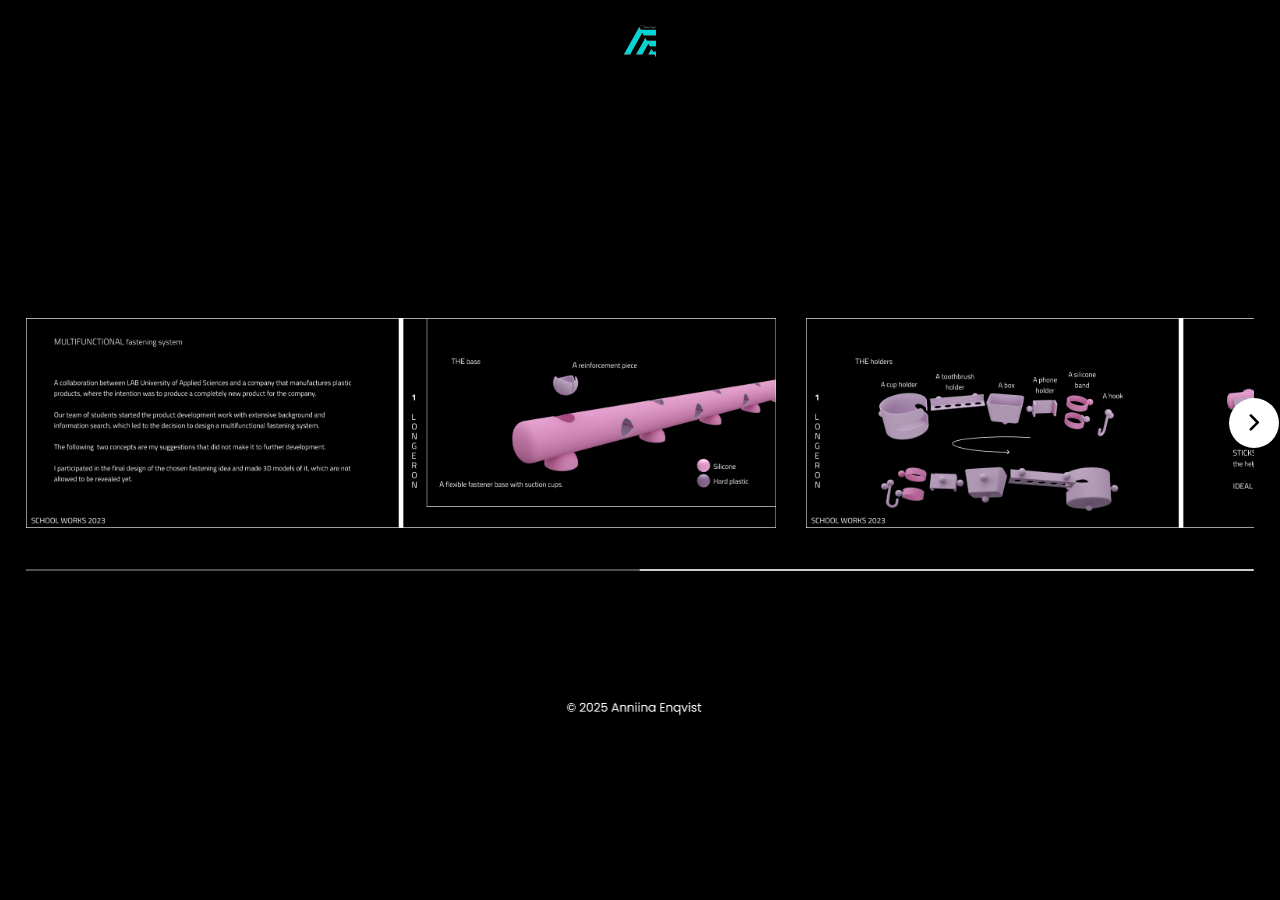
<file: AE/New/Portfolio1.html>
<!DOCTYPE html>

<html lang="en">
  <head>
    <meta charset="UTF-8" />
    <meta name="viewport" content="width=device-width, initial-scale=1.0" />
    <title>New Portfolio</title>
    <!-- Google Fonts Link For Icons -->
    <link
      rel="stylesheet"
      href="https://fonts.googleapis.com/css2?family=Material+Symbols+Rounded:opsz,wght,FILL,GRAD@48,400,0,0"
    />
    <link rel="stylesheet" href="style.css" />
    <style>
      html { background-color:black; }
      </style>
    <script src="script.js" defer></script>
    <link rel="icon" href="./aee.png">
  </head>

  <body>

    <div class="fullscreen-bg"></div>
   
    <header>
      <a href="https://anniinaenqvist.github.io/AE/index.html" target="_blank">
        <img src="aee.png" alt="Linkin kuva" />
      </a>
    </header>

  



    <div class="container">
      <div class="slider-wrapper">
        <button id="prev-slide" class="slide-button material-symbols-rounded">
          chevron_left
        </button>
        <ul class="image-list">
          
          
          <img class="image-item" src="images/1.jpg" alt="img-1" />
          <img class="image-item" src="images/2.jpg" alt="img-2" />
          <img class="image-item" src="images/3.jpg" alt="img-3" />
          <img class="image-item" src="images/4.jpg" alt="img-4" />
          <img class="image-item" src="images/5.jpg" alt="img-5" />
          <img class="image-item" src="images/6.jpg" alt="img-6" />
          <img class="image-item" src="images/7.jpg" alt="img-7" />
          <img class="image-item" src="images/8.jpg" alt="img-8" />
          <img class="image-item" src="images/9.jpg" alt="img-9" />
          <img class="image-item" src="images/10.jpg" alt="img-10" />
          <img class="image-item" src="images/11.jpg" alt="img-11" />
          <img class="image-item" src="images/12.jpg" alt="img-12" />
          <img class="image-item" src="images/13.jpg" alt="img-13" />
          <img class="image-item" src="images/14.jpg" alt="img-14" />
          <img class="image-item" src="images/15.jpg" alt="img-15" />
          <img class="image-item" src="images/16.jpg" alt="img-16" />
          <img class="image-item" src="images/17.jpg" alt="img-17" />
          <img class="image-item" src="images/18.jpg" alt="img-18" />
     
   
 

        </ul>
        <button id="next-slide" class="slide-button material-symbols-rounded">
          chevron_right
        </button>
      </div>
      
      <div class="slider-scrollbar">
        <div class="scrollbar-track">
          <div class="scrollbar-thumb"></div>
        </div>
        
      </div>
    </div>
    




<!-- Popup for the large image -->
<div id="popup" class="popup">
  <span id="close-popup" class="close-btn">&times;</span>
  
  <div class="popup-content">
    <!-- Kuva -->
    <img id="popup-img" class="popup-img" src="images/13.jpg" alt="Large view" />

    <!-- Pieni linkki, joka näkyy kuvan päällä -->
    <a id="goToWebsite" href="https://www.figma.com/proto/yDzcSrA4eXCumpD8D5pqfV/Presentation-merchant-%26-customer?t=1cFdldhhkeRU1N3T-1&scaling=contain&content-scaling=fixed&page-id=0%3A1&node-id=1108-80&starting-point-node-id=1108%3A80" target="_blank" class="popup-link">
      CLICK here to explore
      <br>
      the presentation and for testing
      <br>
      two smartphone applications.
    </a>
  </div>
</div>



  </body>
</html>
</file>
<file: AE/New/style.css>
* {
  margin: 0;
  padding: 0;
  box-sizing: border-box;
}


body {
  font-family: "Poppins", sans-serif;
  animation: bodyanimation 1s ease-in;
  margin: 0;
  padding: 0;
  display: flex;
  justify-content: center;
  align-items: center;
  height: 100vh; /* Ensure the body takes the full height of the screen */
}
@keyframes bodyanimation {
from {opacity: 0%;
}
to {opacity: 100%;
}
}

.fullscreen-bg {
  position: fixed;
  top: 0;
  left: 0;
  width: 15%;
  height: 100vh;
  margin-top: 20%;
  margin-left: 42%;
  background-image: url(Nimi.png);
  background-repeat: no-repeat;
  background-size:contain;
  background-position: center;
  z-index: -1;
  }



header {
  position: fixed;
  top: 0;
  left: 0;
  right: 0;
  opacity: 100%;
  padding: 25px;
  color: #fff;
  display: flex;
  justify-content: space-around;
  align-items: center;
  z-index: 1;
}


.container {
  max-width: 96%;
  width: 96%;
}

.slider-wrapper {
  width: 100%;
  position: relative;
}

.slider-wrapper .slide-button {
  position: absolute;
  top: 50%;
  outline: none;
  border: none;
  height: 50px;
  width: 50px;
  z-index: 5;
  color: #000000;
  display: flex;
  cursor: pointer;
  font-size: 2.2rem;
  background: #ffffff;
  align-items: center;
  justify-content: center;
  border-radius: 50%;
  transform: translateY(-50%);
}

.slider-wrapper .slide-button:hover {
  background: hsla(182, 100%, 50%, 0.705);
}

.slider-wrapper .slide-button#prev-slide {
  left: -25px;
  display: none;
}

.slider-wrapper .slide-button#next-slide {
  right: -25px;
}

.slider-wrapper .image-list {
  display: grid;
  grid-template-columns: repeat(18, 1fr);
  gap: 30px;
  font-size: 0;
  list-style: none;
  margin-bottom: 30px;
  overflow-x: auto;
  scrollbar-width: none;
}

.slider-wrapper .image-list::-webkit-scrollbar {
  display: none;
}

.slider-wrapper .image-list .image-item {
  width: 750px;
  height: 100%;
  object-fit: cover;
  transition: transform 0.3s ease, box-shadow 0.3s ease;
}
.image-item:hover {
  transform: scale(1.05);  /* Slight zoom effect */
  box-shadow: 0 0 15px rgba(0, 0, 0, 0.637);  /* Add a shadow when hovered */
}


.container .slider-scrollbar {
  height: 24px;
  width: 100%;
  display: flex;
  align-items: center;
}

.slider-scrollbar .scrollbar-track {
  background: #ccc;
  width: 100%;
  height: 2px;
  display: flex;
  align-items: center;
  border-radius: 4px;
  position: relative;
}

.slider-scrollbar:hover .scrollbar-track {
  height: 4px;
}

.slider-scrollbar .scrollbar-thumb {
  position: absolute;
  background:hsl(0, 0%, 31%);
  top: 0;
  bottom: 0;
  width: 50%;
  height: 100%;
  cursor: grab;
  border-radius: inherit;
}

.slider-scrollbar .scrollbar-thumb:active {
  cursor: grabbing;
  height: 8px;
  top: -2px;
}

.slider-scrollbar .scrollbar-thumb::after {
  content: "";
  position: absolute;
  left: 0;
  right: 0;
  top: -10px;
  bottom: -10px;
}

/* Popup styles */
.popup {
  display: none; /* Hidden by default */
  position: fixed;
  top: 0;
  left: 0;
  width: 100%;
  height: 100%;
  background-color: rgba(0, 0, 0, 0.8); /* Semi-transparent background */
  z-index: 1000; /* Make sure it's above everything else */
  justify-content: center;
  align-items: center;
}

.popup-img {
  max-width: 100%;
  max-height: 90%;
  object-fit: contain; /* Keep the aspect ratio intact */
  margin: 0 auto;
}

/* Pieni linkki kuvan päällä */
.popup-link {
  position: absolute;
  top: 41%; /* Voit säätää sijaintia kuvan päällä */
  left: 2%; /* Voit säätää sijaintia kuvan päällä */
  padding: 10px;
  text-decoration: none;
  color: white;
  font-weight:300;
  border-radius: 5px;
  text-align: left;
  font-size: 14px;
}

.popup-link:hover {
  background-color: rgba(112, 255, 243, 0.61); /* Lisää hover-efekti */
}


.close-btn {
  position: absolute;
  top: 20px;
  right: 20px;
  color: #fff;
  font-size: 2rem;
  cursor: pointer;
  background: none;
  border: none;
}

/* Hover effects */
.popup-img:hover {
  cursor: pointer;
}



/* Styles for mobile and tablets */
@media only screen and (max-width: 700px) {
  #popup {
    display: none !important; /* Piilotetaan popup kokonaan mobiililaitteilla */
  }

  #close-popup {
    display: none !important; /* Piilotetaan myös sulkunappi */
  }

  .container {
    max-width: 96%;
    width: 96%;
  }
  header {
    width: 100%;
    margin: 10px;
    flex-direction: column;
    align-items: flex-start;
    background-color: black;
  }

  .slider-wrapper .slide-button {
    display: none !important; /* Piilotetaan napit */
  }

  .slider-wrapper .image-list {
    gap: 10px;
    margin-bottom: 15px;
    scroll-snap-type: x mandatory; /* Varmistaa, että kuvat pysähtyvät */
  }

  .slider-wrapper .image-list .image-item {
    width: 290px;
    height: 80px;
    object-fit: cover; /* Täyttää kuvat, mutta säilyttää mittasuhteet */
  }

  .slider-scrollbar .scrollbar-thumb {
    width: 20%;
  }
}
</file>
